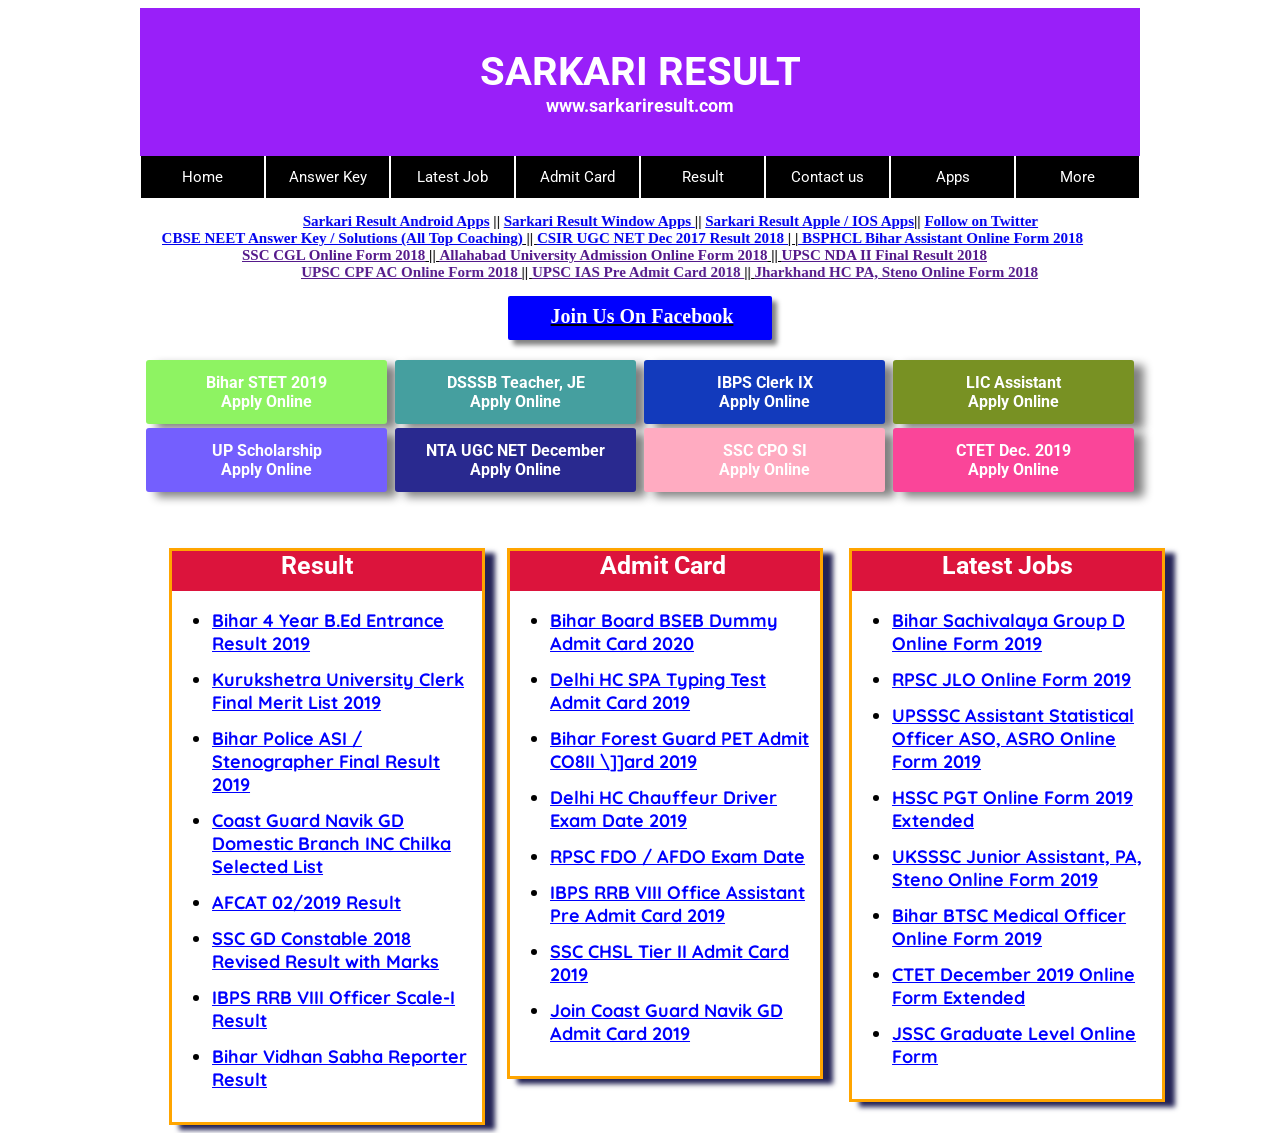
<file: index.html>
<html>
<head>
	<title>Trending result</title>
<link type="text/css" rel="stylesheet" href="sarkariresult.css">
    <link href="https://fonts.googleapis.com/css?family=Roboto&display=swap" rel="stylesheet">
    <link href="https://fonts.googleapis.com/css?family=Quicksand&display=swap" rel="stylesheet">
</head>
<body >
<center>
<table  class="a" height=100 width=1000 rules="rows" border="0px">
<tr>
<th class="a">
SARKARI RESULT<br>
<font size=+1>www.sarkariresult.com</font>
</th>
</tr>

</table>
<div class="dropdown">
	<button class="btn">Home</button>

	

</div><div class="dropdown">
	<button class="btn">Answer Key</button>


</div><div class="dropdown">
	<button class="btn">Latest Job</button>

	

</div><div class="dropdown">
	<button class="btn">Admit Card</button>
	</div><div class="dropdown">
	<button class="btn">Result</button>

	

</div><div class="dropdown">
	<button class="btn">Contact us</button>

	</div><div class="dropdown">
	<button class="btn">Apps</button>
	<div class="container">
		<a href="">Android Apps</a>
		<a href="">Apple ios</a>
		<a href="">Windows App</a>
	</div>
	</div><div class="dropdown">
	<button class="btn">More</button>
<div class="container">
		<a href="">UPSSSC</a>
		<a href="">IBPS</a>
		<a href="">UPSC</a>
		<a href="">SSC</a>
		<a href="">Railway</a>
		<a href="">UPPCS</a>
		<a href="">TET</a>
		<a href="">All Board exam</a>
		<a href="">Police Vacancy</a>
	</div>
	</div>



<p class="a" ><u><b><marquee scrollamount=5 width=1000 onmouseover="this.stop();" onmouseout="this.start();"  behavior=alternate ><a class="b" href="https://play.google.com/store/apps/details?id=com.app.app14f269771c01">Sarkari Result Android Apps</a> || <a class="b"  href="https://www.microsoft.com/en-us/store/apps/sarkari-result/9nblggh6cm69">Sarkari Result Window Apps </a>|| <a class="b" href="https://itunes.apple.com/us/app/sarkari-result/id1051363935?ls=1&mt=8">Sarkari Result Apple / IOS Apps</a>|| <a class="b" href="https://twitter.com/sarkari_result">Follow on Twitter</a></b></u><br></marquee>

<marquee scrollamount=5 width=1000 onmouseover="this.stop();" onmouseout="this.start();"  behavior=alternate >
<u><b><a class="b" href="http://www.sarkariresult.com/page/cbseneet2018.php">CBSE NEET Answer Key / Solutions (All Top Coaching)</a> || <a class="b" href="http://www.sarkariresult.com/page/csirugcnet.php">CSIR UGC NET Dec 2017 Result 2018 </a>| |<a class="b" href="http://www.sarkariresult.com/page/bsphclassistant.php"> BSPHCL Bihar Assistant Online Form 2018</a></b></u><br></marquee>

<marquee scrollamount=5 width=1000 onmouseover="this.stop();" onmouseout="this.start();" direction=right behavior=alternate ><u>
<b><a class="b" href="">SSC CGL Online Form 2018</a> || <a class="b" href="">Allahabad University Admission Online Form 2018</a> || <a class="b" href="">UPSC NDA II Final Result 2018</a></b></u><br>
</marquee>

<marquee scrollamount=5 width=1000 onmouseover="this.stop();" onmouseout="this.start();" direction=left behavior=alternate >
<u><b><a class="b" href="">UPSC CPF AC Online Form 2018 </a>|| <a class="b" href="">UPSC IAS Pre Admit Card 2018 </a>|| <a class="b" href="">Jharkhand HC PA, Steno Online Form 2018</a></b></u></marquee>
</p>

<div class="j" ><a class="jj" href="#">Join Us On Facebook</a></div>
<br>
<div style="display: inline-block; width: 1000px;">
<div class="j2" style="background-color: #8ef362;"><a class="jj2" href="" >Bihar STET 2019<br> Apply Online</a></div>

<div class="j2" style="background-color: #459f9f;"><a class="jj2" href="" >DSSSB Teacher, JE<br> Apply Online</a></div>

<div class="j2" style="background-color: #123abc;"><a class="jj2" href="" >IBPS Clerk IX<br> Apply Online</a></div>
<div class="j2" style="background-color: #789123;"><a class="jj2" href="" >LIC Assistant<br> Apply Online</a></div>
<div class="j2" style="background-color: #745ffe;"><a class="jj2" href="" >UP Scholarship<br> Apply Online</a></div>

<div class="j2" style="background-color: #29298f;"><a class="jj2" href="" >NTA UGC NET December<br> Apply Online</a></div>

<div class="j2" style="background-color: #ffabc1;"><a class="jj2" href="" >SSC CPO SI<br> Apply Online</a></div>
<div class="j2" style="background-color: #fa4599;"><a class="jj2" href="" >CTET Dec. 2019<br> Apply Online</a></div>
</div>
</center>
<br><br><br>
<div  class="sec" >
<div  class= "sec1">
<span style="padding-left: 35%;">
		Result
</span>	<ul>
    
    <li><a href="#">Bihar 4 Year B.Ed Entrance Result 2019</a></li>
    <li><a href="#">Kurukshetra University Clerk Final Merit List 2019</a></li>
    <li><a href="#">Bihar Police ASI / Stenographer Final Result 2019</a></li>
    <li><a href="#">Coast Guard Navik GD Domestic Branch INC Chilka Selected List</a></li>
    <li><a href="#">AFCAT 02/2019 Result</a></li>
    <li><a href="#">SSC GD Constable 2018 Revised Result with Marks</a></li>
    <li><a href="#">IBPS RRB VIII Officer Scale-I Result</a></li>
    <li><a href="#">Bihar Vidhan Sabha Reporter Result</a></li>
    
     
        </ul>
</div><div class= "sec1" >
    <span >
		Admit Card
	</span>
    <ul><li><a href="#">Bihar Board BSEB Dummy Admit Card 2020</a></li>
    <li><a href="#">Delhi HC SPA Typing Test Admit Card 2019</a></li>
    <li><a href="#">Bihar Forest Guard PET Admit CO8II  
        \]]ard 2019</a></li>
    <li><a href="#">Delhi HC Chauffeur Driver Exam Date 2019</a></li>
    <li><a href="#">RPSC FDO / AFDO Exam Date</a></li>
    <li><a href="#">IBPS RRB VIII Office Assistant Pre Admit Card 2019 </a></li>
    <li><a href="#">SSC CHSL Tier II Admit Card 2019</a></li>
    <li><a href="#">Join Coast Guard Navik GD Admit Card 2019</a></li>
     
        </ul>
	
</div>
    <div class= "sec1" >
        <span >
		Latest Jobs
		</span>
    
<ul>
    <li><a href="#">Bihar Sachivalaya Group D Online Form 2019</a></li>
    <li><a href="#">RPSC JLO Online Form 2019</a></li>
    <li><a href="#">UPSSSC Assistant Statistical Officer ASO, ASRO Online Form 2019</a></li>
    <li><a href="#">HSSC PGT Online Form 2019 Extended</a></li>
    <li><a href="#">UKSSSC Junior Assistant, PA, Steno Online Form 2019</a></li>
    <li><a href="#">Bihar BTSC Medical Officer Online Form 2019</a></li>
    <li><a href="#">CTET December 2019 Online Form Extended</a></li>
    <li><a href="#">JSSC Graduate Level Online Form</a></li>
</ul>
</div>
</div>



</body>
</html>
</file>
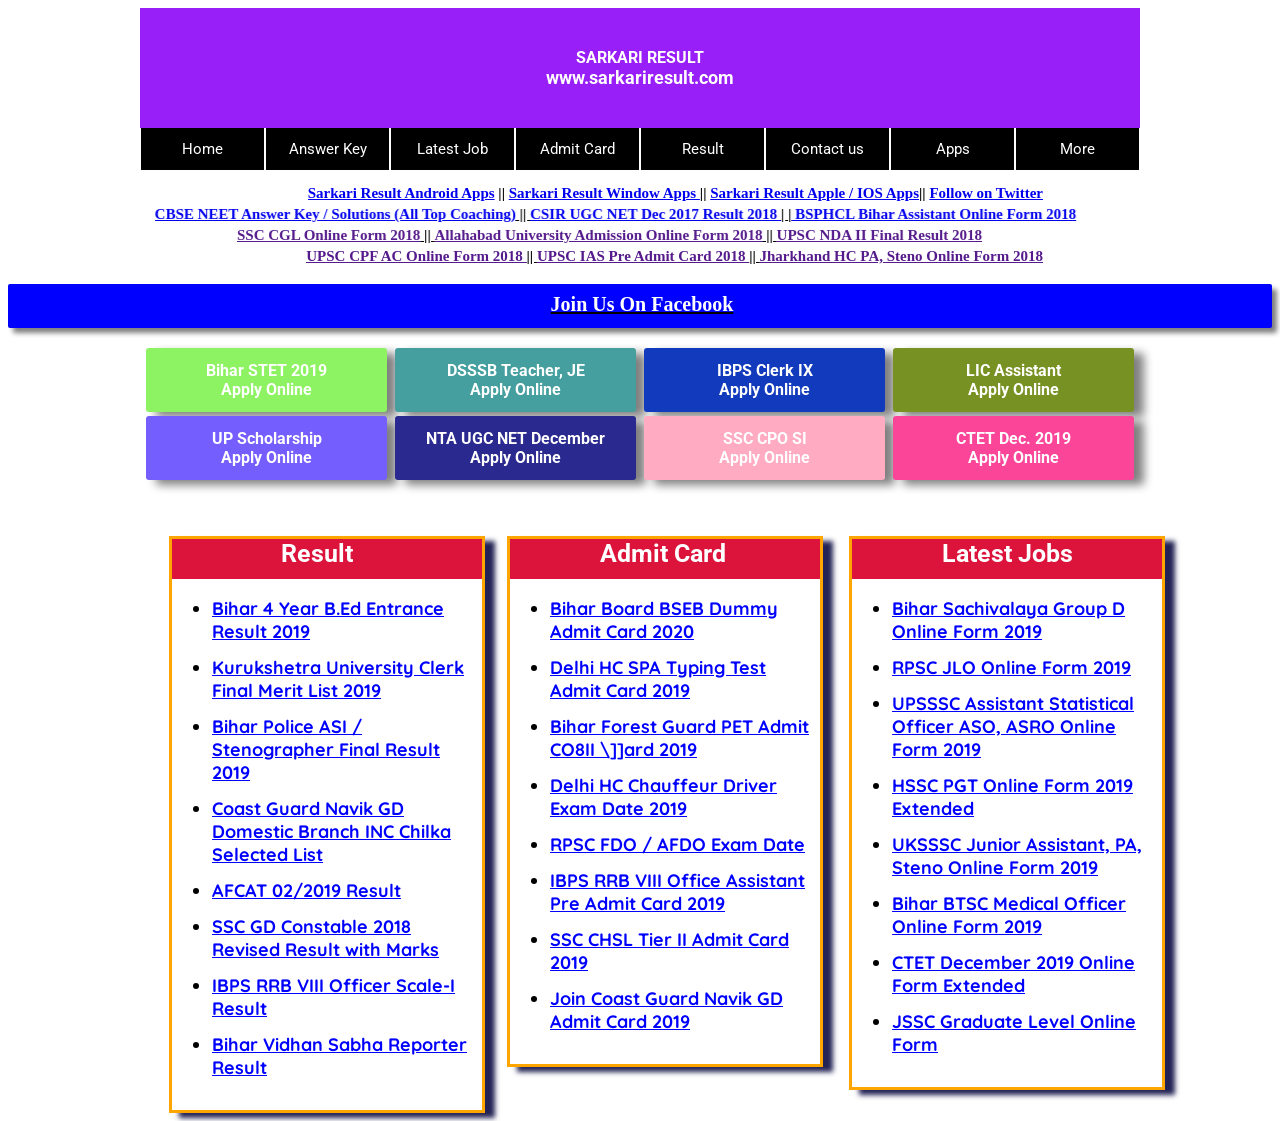
<file: tr.html>
<!DOCTYPE html>
<html>
<head>
	<title>Trending result</title>
<link type="text/css" rel="stylesheet" href="sarkariresult.css">
    <link href="https://fonts.googleapis.com/css?family=Roboto&display=swap" rel="stylesheet">
    <link href="https://fonts.googleapis.com/css?family=Quicksand&display=swap" rel="stylesheet">
</head>
<body >
<center>
<table  class="a" height=100 width=1000 rules="rows" border="0px">
<tr>
<th class="a">
SARKARI RESULT<br>
<font size=+1>www.sarkariresult.com</font>
</th>
</tr>

</table>
<div class="dropdown">
	<button class="btn">Home</button>

	

</div><div class="dropdown">
	<button class="btn">Answer Key</button>


</div><div class="dropdown">
	<button class="btn">Latest Job</button>

	

</div><div class="dropdown">
	<button class="btn">Admit Card</button>
	</div><div class="dropdown">
	<button class="btn">Result</button>

	

</div><div class="dropdown">
	<button class="btn">Contact us</button>

	</div><div class="dropdown">
	<button class="btn">Apps</button>
	<div class="container">
		<a href="">Android Apps</a>
		<a href="">Apple ios</a>
		<a href="">Windows App</a>
	</div>
	</div><div class="dropdown">
	<button class="btn">More</button>
<div class="container">
		<a href="">UPSSSC</a>
		<a href="">IBPS</a>
		<a href="">UPSC</a>
		<a href="">SSC</a>
		<a href="">Railway</a>
		<a href="">UPPCS</a>
		<a href="">TET</a>
		<a href="">All Board exam</a>
		<a href="">Police Vacancy</a>
	</div>
	</div>



<p class="a" ><u><b><marquee scrollamount=5 width=1000 onmouseover="this.stop();" onmouseout="this.start();"  behavior=alternate ><a class="b" href="https://play.google.com/store/apps/details?id=com.app.app14f269771c01">Sarkari Result Android Apps</a> || <a class="b"  href="https://www.microsoft.com/en-us/store/apps/sarkari-result/9nblggh6cm69">Sarkari Result Window Apps </a>|| <a class="b" href="https://itunes.apple.com/us/app/sarkari-result/id1051363935?ls=1&mt=8">Sarkari Result Apple / IOS Apps</a>|| <a class="b" href="https://twitter.com/sarkari_result">Follow on Twitter</a></b></u><br></marquee>

<marquee scrollamount=5 width=1000 onmouseover="this.stop();" onmouseout="this.start();"  behavior=alternate >
<u><b><a class="b" href="http://www.sarkariresult.com/page/cbseneet2018.php">CBSE NEET Answer Key / Solutions (All Top Coaching)</a> || <a class="b" href="http://www.sarkariresult.com/page/csirugcnet.php">CSIR UGC NET Dec 2017 Result 2018 </a>| |<a class="b" href="http://www.sarkariresult.com/page/bsphclassistant.php"> BSPHCL Bihar Assistant Online Form 2018</a></b></u><br></marquee>

<marquee scrollamount=5 width=1000 onmouseover="this.stop();" onmouseout="this.start();" direction=right behavior=alternate ><u>
<b><a class="b" href="">SSC CGL Online Form 2018</a> || <a class="b" href="">Allahabad University Admission Online Form 2018</a> || <a class="b" href="">UPSC NDA II Final Result 2018</a></b></u><br>
</marquee>

<marquee scrollamount=5 width=1000 onmouseover="this.stop();" onmouseout="this.start();" direction=left behavior=alternate >
<u><b><a class="b" href="">UPSC CPF AC Online Form 2018 </a>|| <a class="b" href="">UPSC IAS Pre Admit Card 2018 </a>|| <a class="b" href="">Jharkhand HC PA, Steno Online Form 2018</a></b></u></marquee>
</p>

<div class="j" ><a class="jj" href="#">Join Us On Facebook</a></div>
<br>
<div style="display: inline-block; width: 1000px;">
<div class="j2" style="background-color: #8ef362;"><a class="jj2" href="" >Bihar STET 2019<br> Apply Online</a></div>

<div class="j2" style="background-color: #459f9f;"><a class="jj2" href="" >DSSSB Teacher, JE<br> Apply Online</a></div>

<div class="j2" style="background-color: #123abc;"><a class="jj2" href="" >IBPS Clerk IX<br> Apply Online</a></div>
<div class="j2" style="background-color: #789123;"><a class="jj2" href="" >LIC Assistant<br> Apply Online</a></div>
<div class="j2" style="background-color: #745ffe;"><a class="jj2" href="" >UP Scholarship<br> Apply Online</a></div>

<div class="j2" style="background-color: #29298f;"><a class="jj2" href="" >NTA UGC NET December<br> Apply Online</a></div>

<div class="j2" style="background-color: #ffabc1;"><a class="jj2" href="" >SSC CPO SI<br> Apply Online</a></div>
<div class="j2" style="background-color: #fa4599;"><a class="jj2" href="" >CTET Dec. 2019<br> Apply Online</a></div>
</div>
</center>
<br><br><br>
<div  class="sec" >
<div  class= "sec1">
<span style="padding-left: 35%;">
		Result
</span>	<ul>
    
    <li><a href="#">Bihar 4 Year B.Ed Entrance Result 2019</a></li>
    <li><a href="#">Kurukshetra University Clerk Final Merit List 2019</a></li>
    <li><a href="#">Bihar Police ASI / Stenographer Final Result 2019</a></li>
    <li><a href="#">Coast Guard Navik GD Domestic Branch INC Chilka Selected List</a></li>
    <li><a href="#">AFCAT 02/2019 Result</a></li>
    <li><a href="#">SSC GD Constable 2018 Revised Result with Marks</a></li>
    <li><a href="#">IBPS RRB VIII Officer Scale-I Result</a></li>
    <li><a href="#">Bihar Vidhan Sabha Reporter Result</a></li>
    
     
        </ul>
</div><div class= "sec1" >
    <span >
		Admit Card
	</span>
    <ul><li><a href="#">Bihar Board BSEB Dummy Admit Card 2020</a></li>
    <li><a href="#">Delhi HC SPA Typing Test Admit Card 2019</a></li>
    <li><a href="#">Bihar Forest Guard PET Admit CO8II  
        \]]ard 2019</a></li>
    <li><a href="#">Delhi HC Chauffeur Driver Exam Date 2019</a></li>
    <li><a href="#">RPSC FDO / AFDO Exam Date</a></li>
    <li><a href="#">IBPS RRB VIII Office Assistant Pre Admit Card 2019 </a></li>
    <li><a href="#">SSC CHSL Tier II Admit Card 2019</a></li>
    <li><a href="#">Join Coast Guard Navik GD Admit Card 2019</a></li>
     
        </ul>
	
</div>
    <div class= "sec1" >
        <span >
		Latest Jobs
		</span>
    
<ul>
    <li><a href="#">Bihar Sachivalaya Group D Online Form 2019</a></li>
    <li><a href="#">RPSC JLO Online Form 2019</a></li>
    <li><a href="#">UPSSSC Assistant Statistical Officer ASO, ASRO Online Form 2019</a></li>
    <li><a href="#">HSSC PGT Online Form 2019 Extended</a></li>
    <li><a href="#">UKSSSC Junior Assistant, PA, Steno Online Form 2019</a></li>
    <li><a href="#">Bihar BTSC Medical Officer Online Form 2019</a></li>
    <li><a href="#">CTET December 2019 Online Form Extended</a></li>
    <li><a href="#">JSSC Graduate Level Online Form</a></li>
</ul>
</div>
</div>



</body>
</html>
</file>
<file: sarkariresult.css>
.jj
{
	text-decoration: none;
font-family:lato;
color:white;

}

.j
{
	box-shadow:5px 5px 5px gray;
	border-radius: 2px;
	height: 30px;
margin-left:500;
margin-right:500;
background-color:blue;
padding-left:4px;
padding-top:9px;
padding-bottom:5px;
border-color:gray;
color:white;
font-size:20px;
display: block;
}
a.b
{
font-family: lucida fax;
}
p.a
{
font-size:15px;
}

ol
{


background-color:black;
padding-top:8px;
padding-bottom:8px;
}


th.a
{
background-color:#991ff9;
padding-left:100px;
padding-right:100px;
padding-top:40px;
padding-bottom:40px;
font-size:40;
color:#ffffff;
font-family:Roboto;
}


.btn
	{
		  background-color: black;
		  color: white;
		  padding: 12px;
		  border: none;
		  cursor: pointer;
		  width: 125px;
		  font-family: Roboto;
		  font-size: 15px;
		  border: white 1px;
		  border-right-style: groove;
		  border-left-style: groove;
	}
	.container
	{
		display: none;
	  	position: absolute;
  		background-color: black;
  		min-width: 125px;
  		box-shadow: 5px 8px 14px 0px gray;
  		z-index: 1;
	}
	.dropdown 
	{
  		position: relative;
  		display: inline-block;
	}
.container a
{
	color: white;
	padding-top: 16px;
	padding-bottom: 16px;
  text-decoration: none;
  display: block;
  font-family: Roboto;
  border-width: 1px;
  border-color: white;
  border-bottom-style: solid;
  
}
.container a:hover
 {
 	background-color: #64BEA1;
 }
 .dropdown:hover .container {
  display: block;
}
.dropdown:hover .btn {
  background-color: #3e8e41;
}
.j2
{
	max-width: 215px;
    width: 215px;
	
	display: inline-block;
	padding: 13px;
	font-family: Roboto;
	border-radius: 3px;
	margin: 2px;
    box-shadow: 10px 5px 10px 0px gray;
   
}
.jj2
{
	text-decoration: none;
	color: white;
	
}
.sec
{	
	display: inline-block;
    width: 1100px;
    margin-left: 11%;
}
.sec span
{
	
    background-color: crimson;
    max-width: 100%;
    height:40px;
    font-size: 25px;
    color: white;
    padding-left: 90px;
    font-family: Roboto;
    
}
.sec .sec1
{
    border-style: solid;
    border-color: orange;
    display: inline-grid;
    width: 310px;
    margin-left:2%;
    max-height: 1000px;
    height: auto;
    box-shadow: 10px 5px 5px 0px #232356;  

}
.sec1 ul
{
    font-size: 18px;
    max-width: 100%;
    font-family: Quicksand;
    line-height: inherit;
   
    
}
ul a 
{
    
    color:blue;
    padding-bottom: ;
}
li
{
    padding-bottom: 13px;
}
</file>
